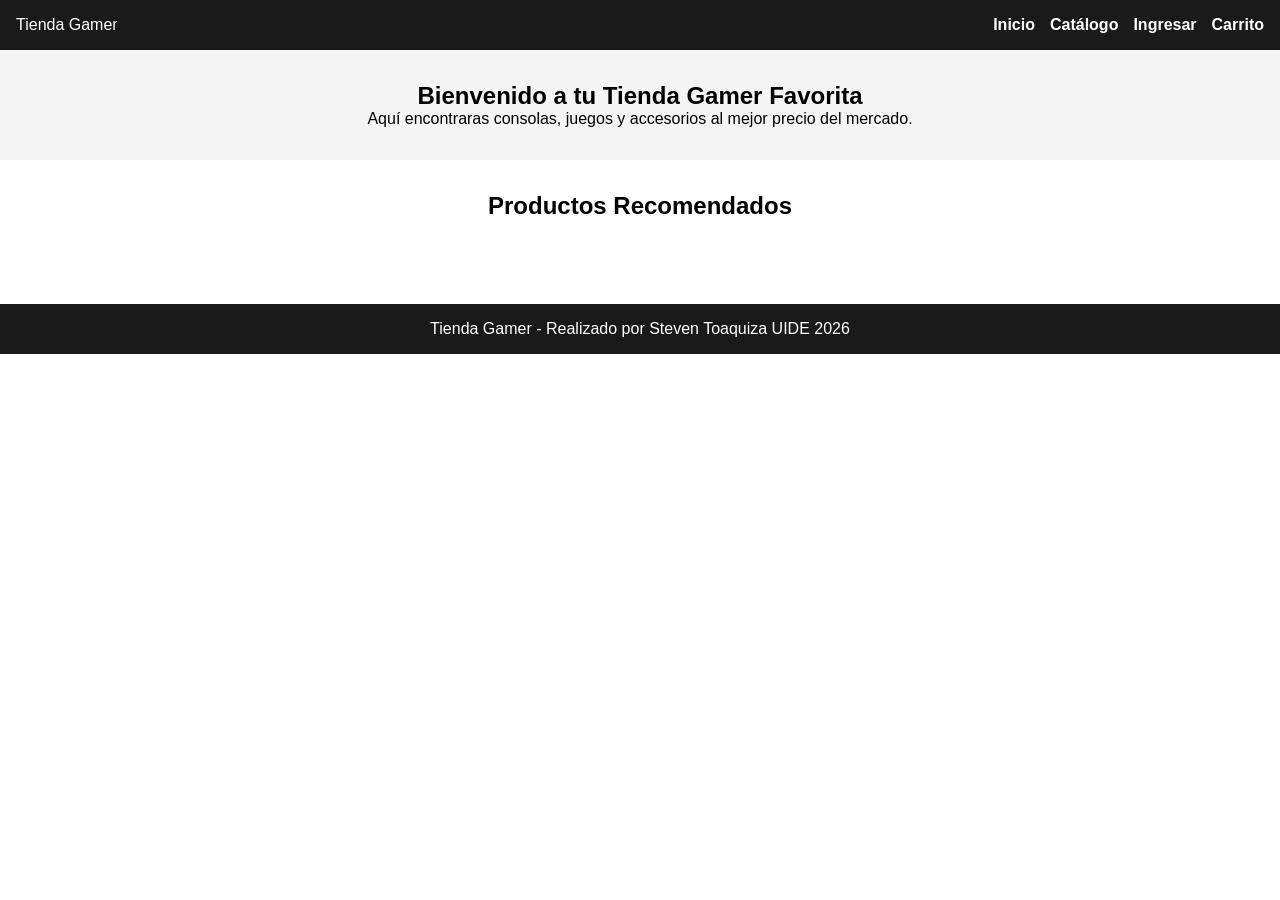
<file: Frontend/index.html>
<!DOCTYPE html>
<html lang="es">
<head>
    <meta charset="UTF-8">
    <meta name="viewport" content="width=device-width, initial-scale=1.0">
    <title>Tienda Gamer</title>
    <!-- Conectamos nuestro CSS -->
    <link rel="stylesheet" href="css/styles.css">
</head>
<body>
    <header class="header">
        <div class="logo">Tienda Gamer</div>
        <nav class="nav-links">
            <a href="index.html">Inicio</a>
            <a href="catalogo.html">Catálogo</a>
            <a href="login.html">Ingresar</a>
            <a href="carrito.html">Carrito</a>
        </nav>
    </header>

    <main class="main-content">
        <section class="hero">
            <h1>Bienvenido a tu Tienda Gamer Favorita</h1>
            <p> Aquí encontraras consolas, juegos y accesorios al mejor precio del mercado.</p>
        </section>

        <section class="productos-destacados">
            <h2>Productos Recomendados</h2>
            
            <div id="contenedor-aleatorios" class="grid-productos">
                
            </div>
        </section>
    </main>

    <footer class="footer">
        <p>Tienda Gamer - Realizado por Steven Toaquiza UIDE 2026</p>
    </footer>

   
    <script src="js/app.js"></script>
</body>
</html>
</file>
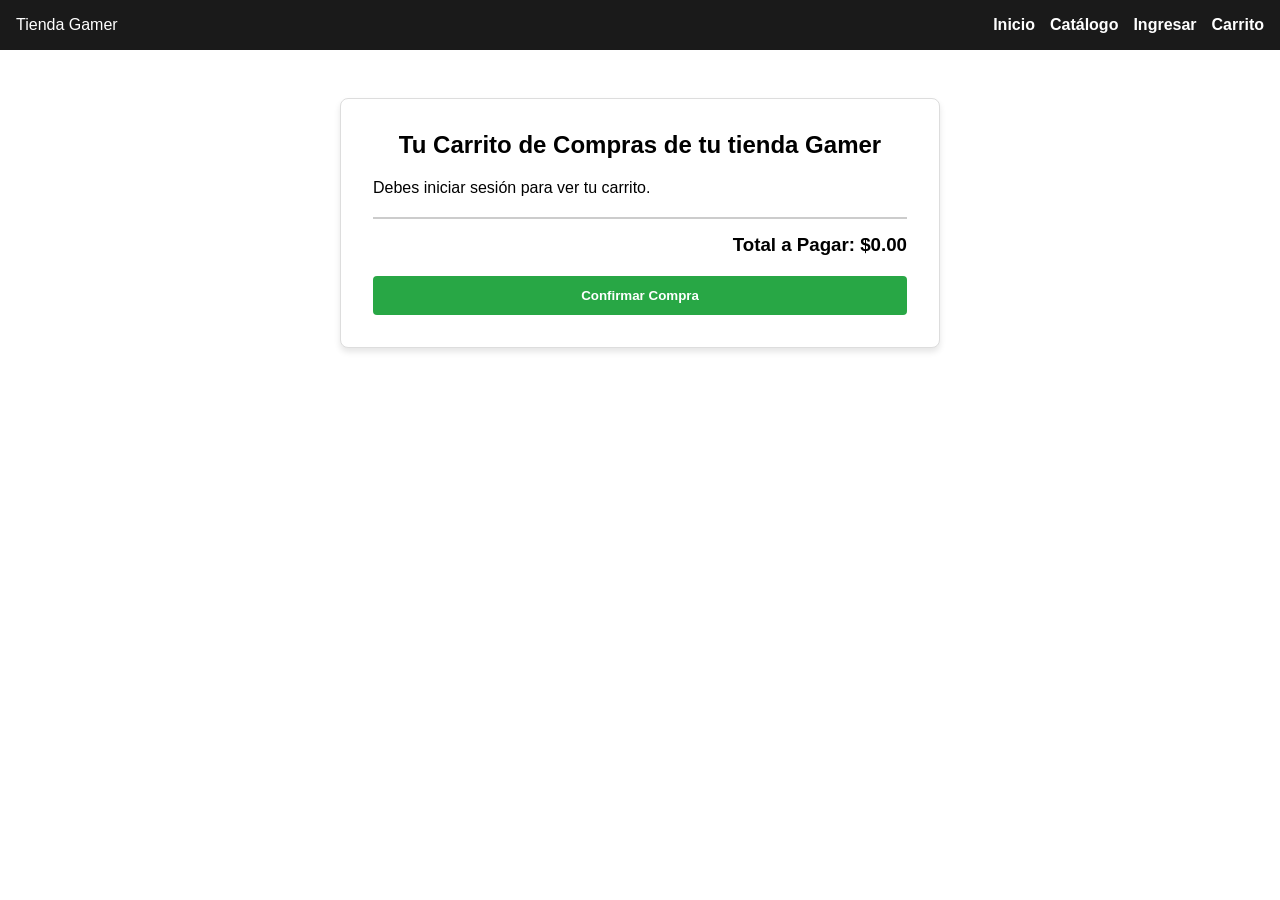
<file: Frontend/carrito.html>
<!DOCTYPE html>
<html lang="es">
<head>
    <meta charset="UTF-8">
    <meta name="viewport" content="width=device-width, initial-scale=1.0">
    <title>Carrito de Compras - Tienda Gamer</title>
    <link rel="stylesheet" href="css/styles.css">
</head>
<body>
    <header class="header">
        <div class="logo">Tienda Gamer</div>
        <nav class="nav-links">
            <a href="index.html">Inicio</a>
            <a href="catalogo.html">Catálogo</a>
            <a href="login.html">Ingresar</a>
            <a href="carrito.html">Carrito</a>
        </nav>
    </header>

    <main class="main-content">
        <section class="form-container" style="max-width: 600px;">
            <h2>Tu Carrito de Compras de tu tienda Gamer</h2>
            
            <div id="lista-carrito" style="margin-bottom: 20px;">
                <p>Cargando carrito...</p>
            </div>

            <div style="border-top: 2px solid #ccc; padding-top: 15px; text-align: right;">
                <h3>Total a Pagar: $<span id="total-carrito">0.00</span></h3>
            </div>

            <button id="btn-comprar" style="margin-top: 20px; background-color: #28a745; width: 100%; padding: 12px; color: white; border: none; border-radius: 4px; font-weight: bold; cursor: pointer;">
                Confirmar Compra
            </button>
        </section>
    </main>

    <script src="js/carrito.js"></script>
</body>
</html>
</file>
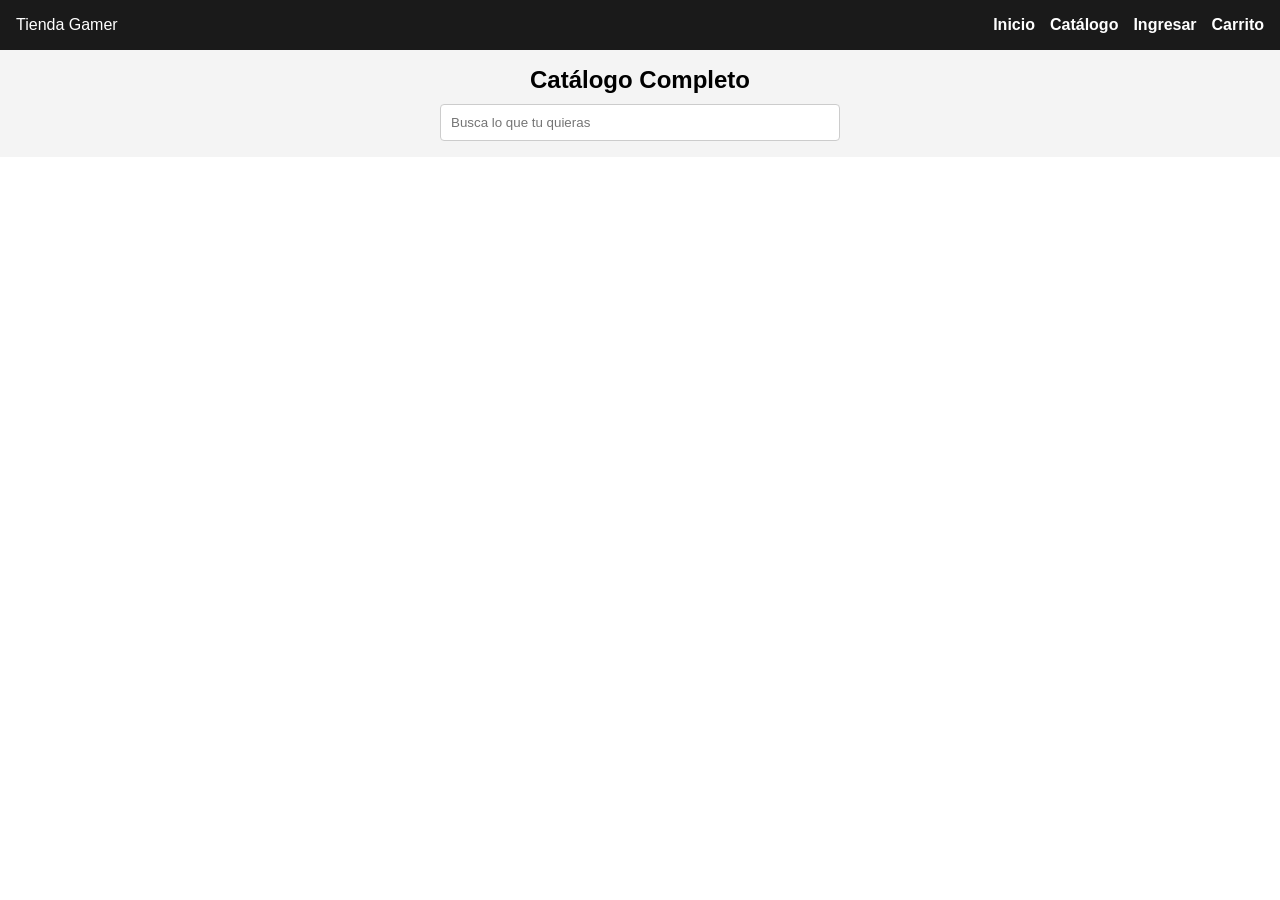
<file: Frontend/catalogo.html>
<!DOCTYPE html>
<html lang="es">
<head>
    <meta charset="UTF-8">
    <meta name="viewport" content="width=device-width, initial-scale=1.0">
    <title>Catálogo - Tienda Gamer</title>
    <link rel="stylesheet" href="css/styles.css">
</head>
<body>
    <header class="header">
        <div class="logo">Tienda Gamer</div>
        <nav class="nav-links">
            <a href="index.html">Inicio</a>
            <a href="catalogo.html">Catálogo</a>
            <a href="login.html">Ingresar</a>
            <a href="carrito.html">Carrito</a>
        </nav>
    </header>

    <main class="main-content">
        <section class="hero" style="padding: 1rem;">
            <h2>Catálogo Completo</h2>
           
            <input type="text" id="buscador-productos" placeholder="Busca lo que tu quieras" style="padding: 10px; width: 80%; max-width: 400px; margin-top: 10px; border-radius: 4px; border: 1px solid #ccc;">
        </section>

        <section class="productos-destacados">
          
            <div id="contenedor-catalogo" class="grid-productos">
                
            </div>
        </section>
    </main>

    <script src="js/app.js"></script>
</body>
</html>
</file>
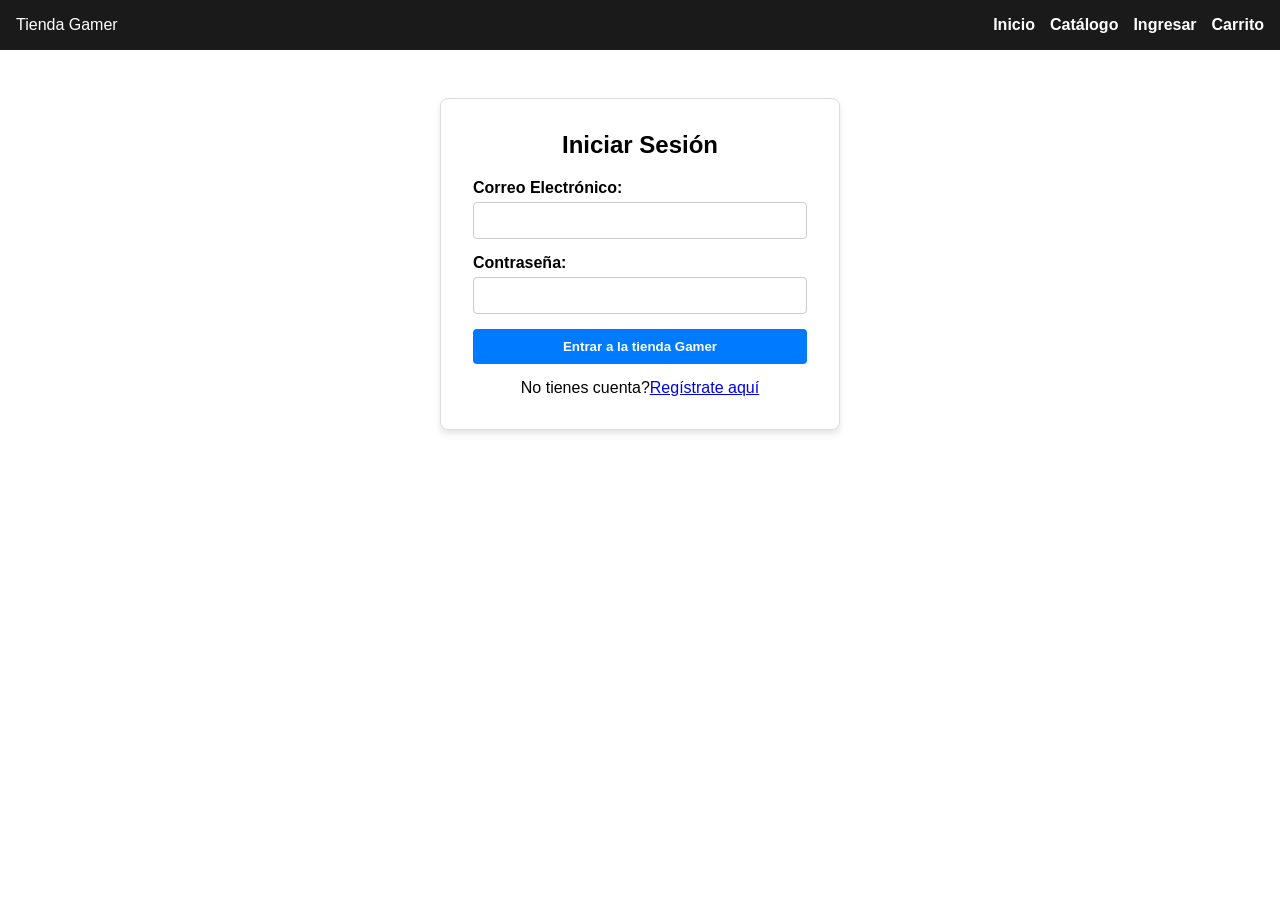
<file: Frontend/login.html>
<!DOCTYPE html>
<html lang="es">
<head>
    <meta charset="UTF-8">
    <meta name="viewport" content="width=device-width, initial-scale=1.0">
    <title>Ingresar - Tienda Gamer</title>
    <link rel="stylesheet" href="css/styles.css">
</head>
<body>
    <header class="header">
        <div class="logo">Tienda Gamer</div>
        <nav class="nav-links">
            <a href="index.html">Inicio</a>
            <a href="catalogo.html">Catálogo</a>
            <a href="login.html">Ingresar</a>
            <a href="carrito.html">Carrito</a>
        </nav>
    </header>

    <main class="main-content">
        <section class="form-container">
            <h2>Iniciar Sesión</h2>
            <form id="form-login">
                <label>Correo Electrónico:</label>
                <input type="email" id="email-login" required>

                <label>Contraseña:</label>
                <input type="password" id="password-login" required>

                <button type="submit">Entrar a la tienda Gamer</button>
                <p style="margin-top: 15px; text-align: center;">No tienes cuenta?<a href="registro.html">Regístrate aquí</a></p>
            </form>
        </section>
    </main>
    <script src="js/auth.js"></script>
</body>
</html>
</file>
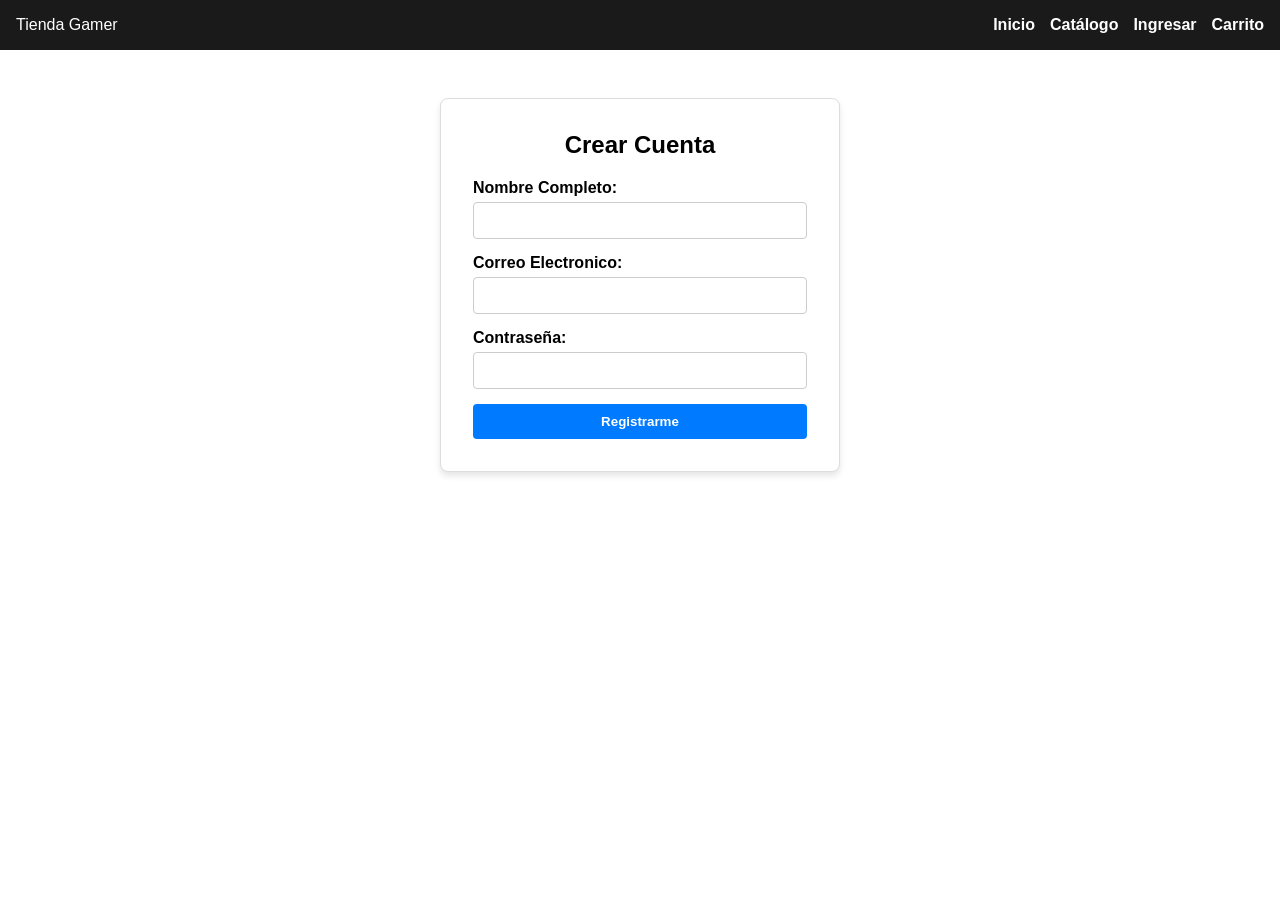
<file: Frontend/registro.html>
<!DOCTYPE html>
<html lang="es">
<head>
    <meta charset="UTF-8">
    <meta name="viewport" content="width=device-width, initial-scale=1.0">
    <title>Registro - Tienda Gamer</title>
    <link rel="stylesheet" href="css/styles.css">
</head>
<body>
    <header class="header">
        <div class="logo">Tienda Gamer</div>
        <nav class="nav-links">
            <a href="index.html">Inicio</a>
            <a href="catalogo.html">Catálogo</a>
            <a href="login.html">Ingresar</a>
            <a href="carrito.html">Carrito</a>
        </nav>
    </header>

    <main class="main-content">
        <section class="form-container">
            <h2>Crear Cuenta</h2>
            <form id="form-registro">
                <label>Nombre Completo:</label>
                <input type="text" id="nombre-reg" required>

                <label>Correo Electronico:</label>
                <input type="email" id="email-reg" required>

                <label>Contraseña:</label>
                <input type="password" id="password-reg" required>

                <button type="submit">Registrarme</button>
            </form>
        </section>
    </main>
    <script src="js/auth.js"></script>
</body>
</html>
</file>
<file: Frontend/css/styles.css>
* {
    margin: 0;
    padding: 0;
    box-sizing: border-box;
    font-family: Arial, sans-serif;
}

.header {
    background-color: #1a1a1a;
    color: white;
    padding: 1rem;
    display: flex;
    flex-direction: column; 
    align-items: center;
    gap: 10px;
}

.nav-links {
    display: flex;
    gap: 15px;
    flex-wrap: wrap;
    justify-content: center;
}

.nav-links a {
    color: white;
    text-decoration: none;
    font-weight: bold;
}

.hero {
    text-align: center;
    padding: 2rem 1rem;
    background-color: #f4f4f4;
}

.productos-destacados {
    padding: 2rem 1rem;
    text-align: center;
}

.grid-productos {
    display: grid;
    grid-template-columns: 1fr;
    gap: 20px;
    margin-top: 20px;
    padding: 0 10px;
}

.producto-card {
    border: 1px solid #ddd;
    border-radius: 8px;
    padding: 15px;
    display: flex;
    flex-direction: column;
    align-items: center;
    box-shadow: 0 4px 6px rgba(0,0,0,0.1);
    background-color: white;
}

.producto-card img {
    max-width: 100%;
    height: auto;
    border-radius: 4px;
    margin-bottom: 10px;
}

.producto-card button {
    margin-top: 10px;
    padding: 8px 15px;
    background-color: #007bff;
    color: white;
    border: none;
    border-radius: 4px;
    cursor: pointer;
}

.footer {
    background-color: #1a1a1a;
    color: white;
    text-align: center;
    padding: 1rem;
    margin-top: 2rem;
}

/* 2. RESPONSIVE (TABLETS Y PC) - GRID AVANZADO */
@media (min-width: 768px) {
    .header {
        flex-direction: row; /* En Tablet/PC se pone lado a lado */
        justify-content: space-between;
    }
    .grid-productos {
        grid-template-columns: repeat(2, 1fr); /* 2 columnas en Tablet */
    }
}

@media (min-width: 1024px) {
    .grid-productos {
        grid-template-columns: repeat(4, 1fr); /* 4 columnas en PC */
    }
}
.form-container {
    max-width: 400px;
    margin: 3rem auto;
    padding: 2rem;
    background-color: white;
    border: 1px solid #ddd;
    border-radius: 8px;
    box-shadow: 0 4px 6px rgba(0,0,0,0.1);
}

.form-container h2 {
    text-align: center;
    margin-bottom: 20px;
}

.form-container label {
    display: block;
    margin-bottom: 5px;
    font-weight: bold;
}

.form-container input {
    width: 100%;
    padding: 10px;
    margin-bottom: 15px;
    border: 1px solid #ccc;
    border-radius: 4px;
}

.form-container button {
    width: 100%;
    padding: 10px;
    background-color: #007bff;
    color: white;
    border: none;
    border-radius: 4px;
    font-weight: bold;
    cursor: pointer;
}

.form-container button:hover {
    background-color: #0056b3;
}
</file>
